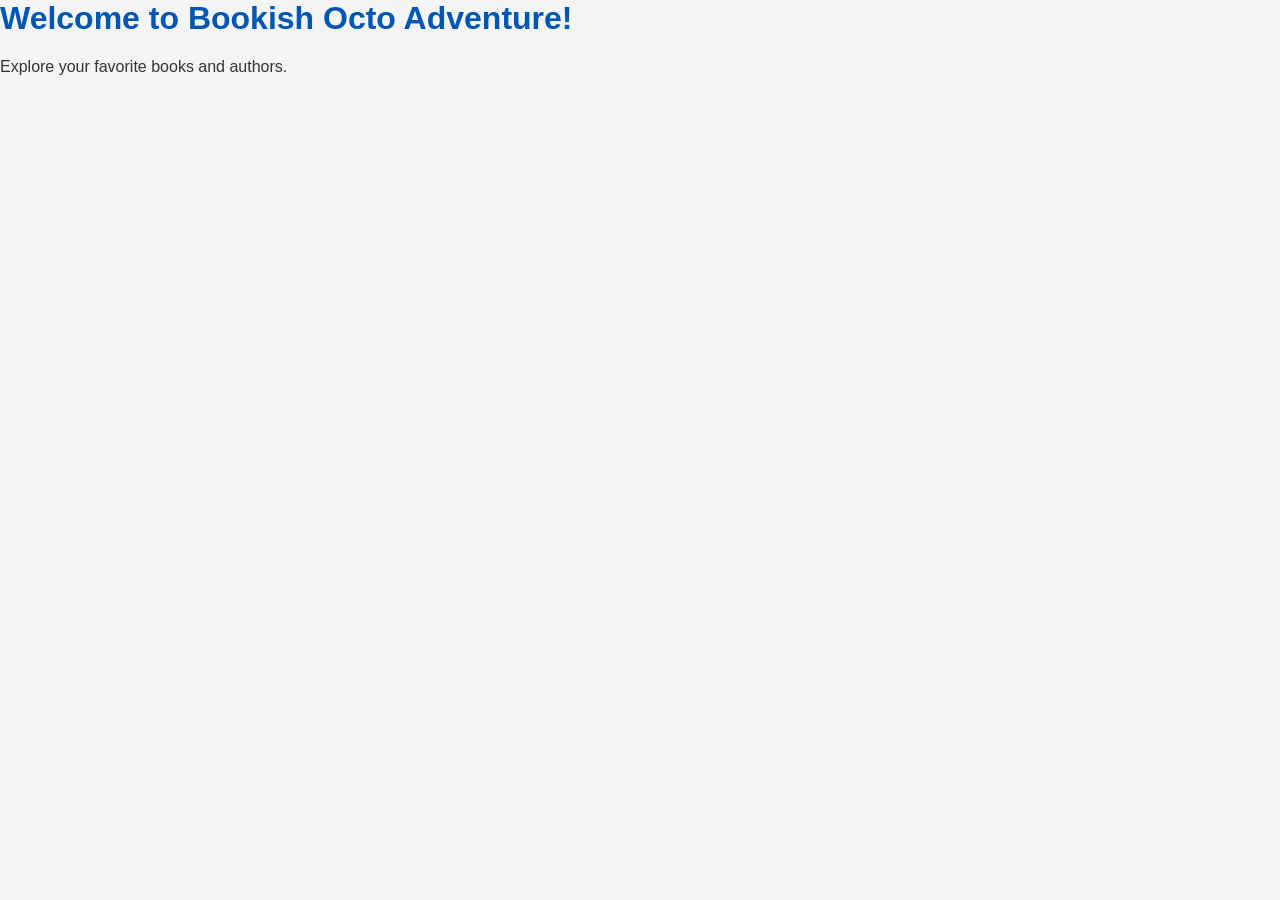
<file: index.html>
<html>
<head>
    <link rel="stylesheet" type="text/css" href="style.css">
    <script src="script.js"></script>
</head>
<body>
    <h1>Welcome to Bookish Octo Adventure!</h1>
    <p>Explore your favorite books and authors.</p>
</body>
</html>
</file>
<file: style.css>
body {
    font-family: Arial, sans-serif;
    background-color: #f4f4f4;
    color: #333;
    margin: 0;
}

h1 {
    color: #0056b3;
}
</file>
